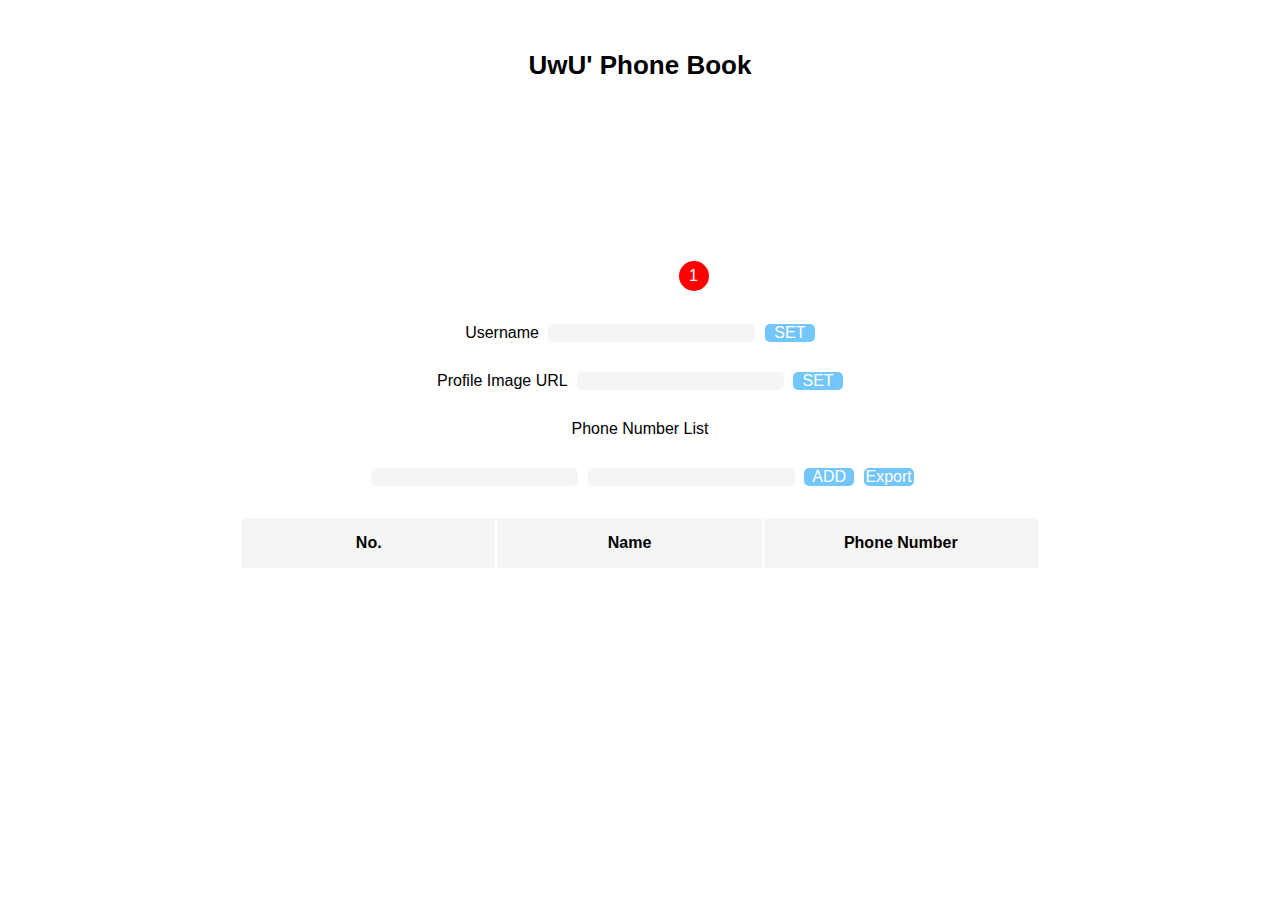
<file: lab14.html>
<!DOCTYPE html>
<html lang="en">
<head>
    <meta charset="UTF-8">
    <meta name="viewport" content="width=device-width, initial-scale=1.0">
    <title>Lab 14</title>
    <link rel="stylesheet" href="lab14.css">
</head>
<body>
    <div class="page">
        <div id="username" onclick="window.location.href='https://github.com/megicnoble'" >UwU' Phone Book</div>
        <div class="avatar" id="profile">
            <div class="dot">1</div>
        </div>
        <div>
            <label>Username <input id="input-name" type="text"></label>
            <button onclick="setName()">SET</button>
        </div>
        <div>
            <label>Profile Image URL <input id="input-url" type="text"></label>
            <button onclick="setImg()">SET</button>
        </div>
        <div>
            Phone Number List
        </div>
        <div>
            <label> <input id="input-row-name" type="text"></label>
            <label> <input id="input-row-phone" type="text"></label>
            <button onclick="addRow()">ADD</button>
            <button onclick="saveCSV()">Export</button>
        </div>
        <table id="table">
            <tr>
                <th>No.</th>
                <th>Name</th>
                <th>Phone Number</th>
            </tr>
        </table>
    </div>
    <script>
        const nameDisplay = document.getElementById("username");
        const inputName = document.getElementById("input-name");
        const profile = document.getElementById("profile");
        const inputURL = document.getElementById("input-url");
        const table = document.getElementById("table");
        const inputRowName = document.getElementById("input-row-name");
        const inputRowPhone = document.getElementById("input-row-phone");
        let number = 1;
        
        function setName() {
            nameDisplay.textContent = inputName.value + "'s Phone Book";
            inputName.value = "";
        }

        function setImg() {
            profile.style.backgroundImage = "url(" + inputURL.value + ")";
            inputURL.value = "";
        }

        function addRow() {
            const row = document.createElement("tr");
            const cell1 = document.createElement("td");
            const cell2 = document.createElement("td");
            const num = document.createElement("td");
            cell1.textContent = inputRowName.value;
            cell2.textContent = inputRowPhone.value;
            num.textContent = number
            number++;
            row.appendChild(num);
            row.appendChild(cell1);
            row.appendChild(cell2);
            table.appendChild(row);
        }

        function saveCSV() {
            const rows = table.getElementsByTagName("tr");
            const phonenumber = [];

            for (let i = 1; i < rows.length; i++) {
                const cells = rows[i].getElementsByTagName("td");
                const rowData = [];
                for (let j = 0; j < cells.length; j++) {
                    rowData.push(cells[j].textContent);
                }
                phonenumber.push(rowData);
            }

            if (phonenumber.length === 0) {
                console.error("No data to export");
                return;
            }

            const csvContent = phonenumber.map(row => row.join(",")).join("\n");
            const blob = new Blob([csvContent], { type: "text/csv;charset=utf-8;" });
            const link = document.createElement("a");
            const url = URL.createObjectURL(blob);
            link.setAttribute("href", url);
            link.setAttribute("download", "data.csv");
            link.style.visibility = "hidden";
            document.body.appendChild(link);
            link.click();
            document.body.removeChild(link);
        }
    </script>
</body>
</html>
</file>
<file: lab14.css>
@import url('https://fonts.cdnfonts.com/css/sf-compact-display');
*{
    padding: 0;
    margin: 0;
    font-size: 16px;
    font-family: 'SF Compact Display', sans-serif;
}
.page{
    width: 100%;
    display: flex;
    flex-direction: column;
    justify-content: center;
    align-items: center;
    row-gap: 30px;
}
input{
    background-color: whitesmoke;
    border-radius: 5px;
    border: 0;
    margin-left: 5px;
}
button{
    color: white;
    background-color: rgb(115, 198, 250);
    border-radius: 5px;
    border: 0;
    margin-left: 5px;
}
#username{
    color: black;
    margin-top: 50px;
    font-size: 26px;
    font-weight: bold;
}
#username:hover{
    color: rgb(115, 198, 250);
    text-decoration: underline;
    color: rgb(115, 198, 250);
}
.avatar{
    background-image: url();
    width: 183px;
    height: 183px;
    border-radius: 183px;
    background-size: cover;
    position: relative;
}
.dot {
    height: 30px;
    width: 30px;
    color: white;
    background-color: red;
    border-radius: 50%;
    display:flex;
    justify-content: center;
    align-items: center;
    position: absolute;
    left: 130px;
    top: 150px;
}
table{
    width: 800px;
}
th{
    background-color: whitesmoke;
    border: whitesmoke;
    height: 50px;
    width: 600px;
}
td{
    height: 50px;
    width: 600px;
    text-align: center;
    color: rgb(140, 140, 140);
}
button{
    width: 50px;
}
button:hover{
    width: 55px;
    height:25px;
}
</file>
